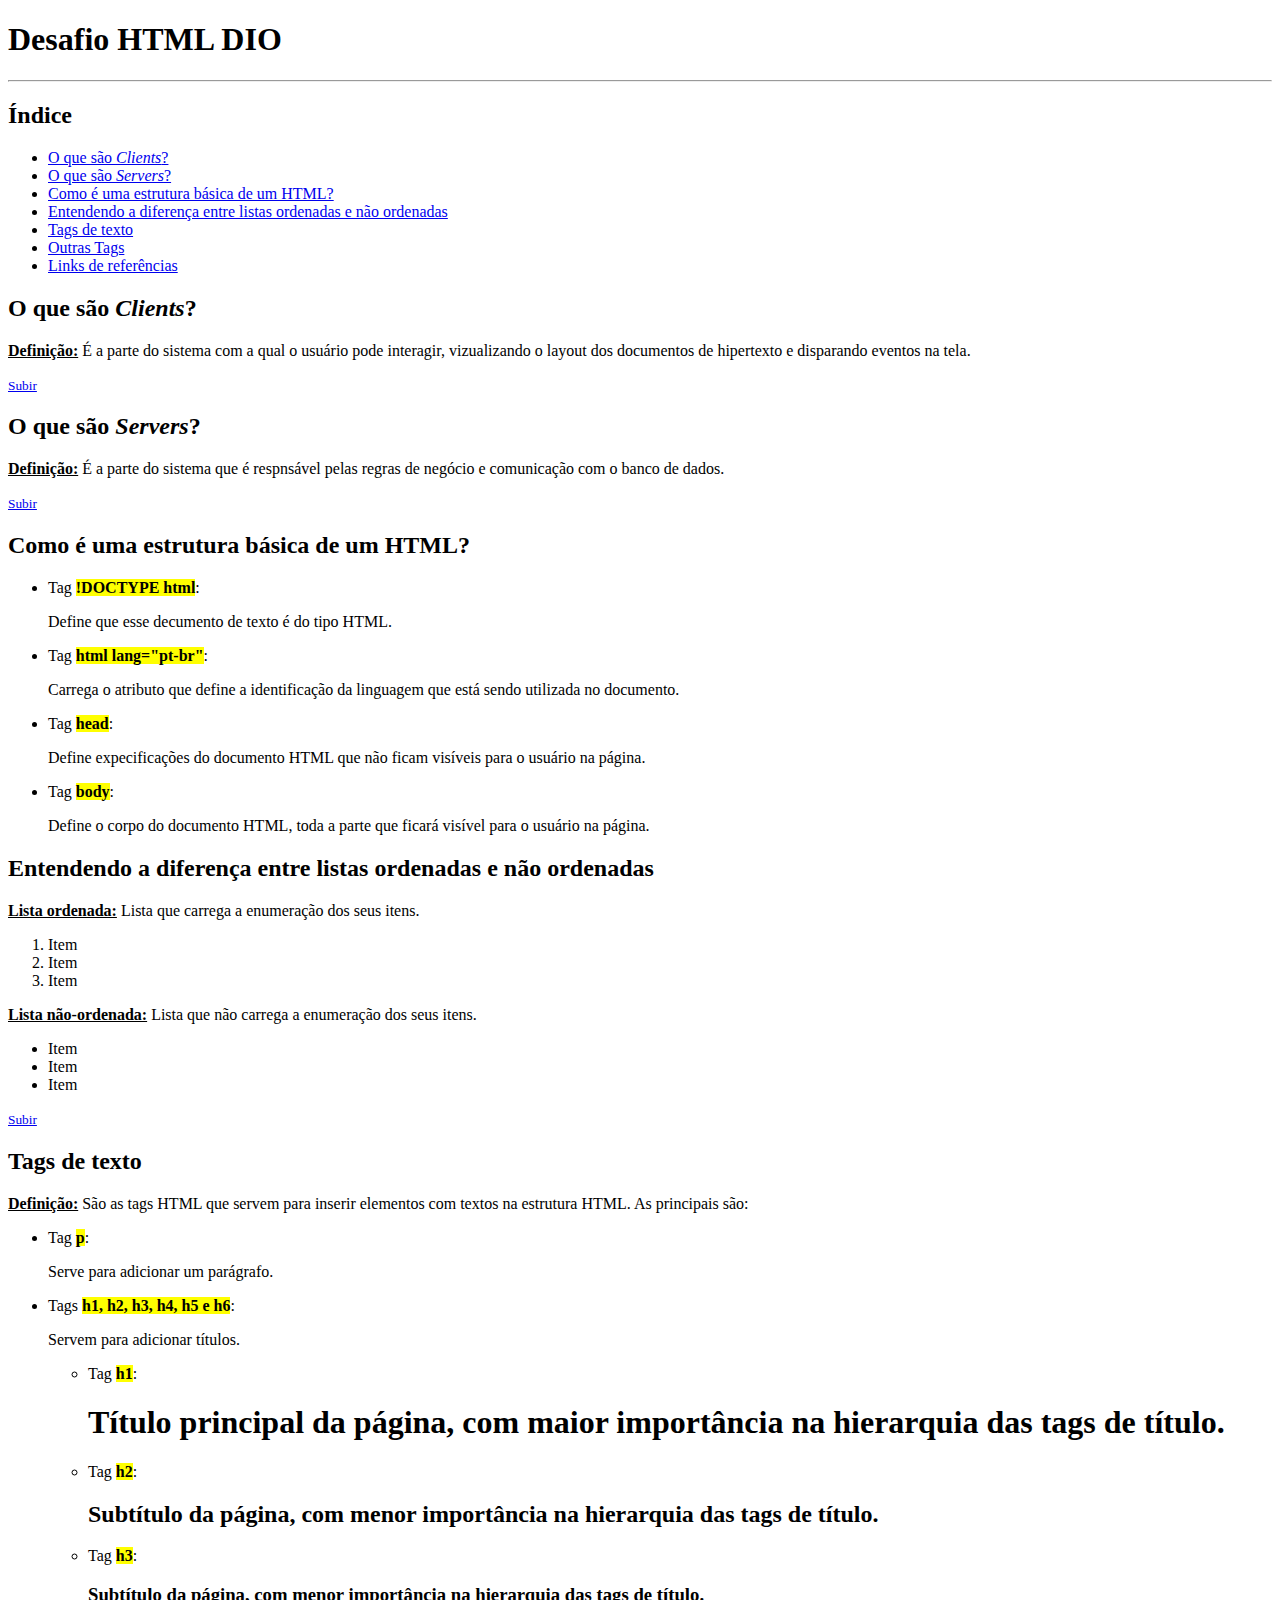
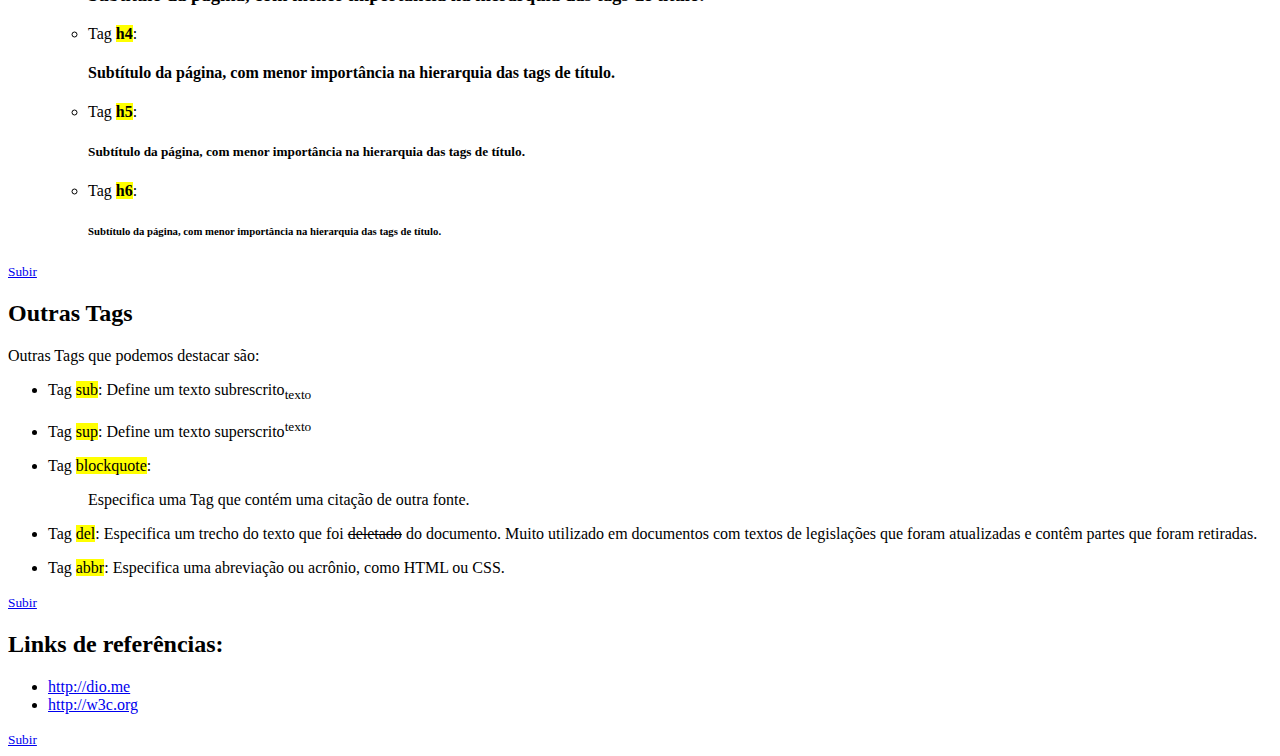
<file: HTML-01/index.html>
<!DOCTYPE html>
<html lang="pt-br">
<head>
    <meta charset="UTF-8">
    <meta http-equiv="X-UA-Compatible" content="IE=edge">
    <meta name="viewport" content="width=device-width, initial-scale=1.0">
    <title>Desafio HTML DIO</title>
</head>
<body>
    <h1>Desafio HTML DIO</h1>
    <hr/>

    <h2 id="a-1">Índice</h2>
    <ul>
        <li><a href="#a-2">O que são <i>Clients</i>?</a></li>
        <li><a href="#a-3">O que são <i>Servers</i>?</a></li>
        <li><a href="#a-4">Como é uma estrutura básica de um HTML?</a></li>
        <li><a href="#a-5">Entendendo a diferença entre listas ordenadas e não ordenadas</a></li>
        <li><a href="#a-6">Tags de texto</a></li>
        <li><a href="#a-7">Outras Tags</a></li>
        <li><a href="#a-8">Links de referências</a></li>
    </ul>

    <h2 id="a-2">O que são <i>Clients</i>?</h2>
    <p><strong><u>Definição:</u> </strong>É a parte do sistema com a qual o usuário pode interagir, vizualizando o layout dos documentos de hipertexto e disparando eventos na tela.</p>
    <a href="#a-1"><small>Subir</small></a>

    <h2 id="a-3">O que são <i>Servers</i>?</h2>
    <p><strong><u>Definição:</u> </strong>É a parte do sistema que é respnsável pelas regras de negócio e comunicação com o banco de dados.</p>
       <a href="#a-1"><small>Subir</small></a>

    <h2 id="a-4">Como é uma estrutura básica de um HTML?</h2>
    <ul>
      <li>Tag <b><mark>!DOCTYPE html</mark></b>: <p>Define que esse decumento de texto é do tipo HTML.</p></li>
      <li>Tag <b><mark>html lang="pt-br"</mark></b>: <p>Carrega o atributo que define a identificação da linguagem que está sendo utilizada no documento.</p></li>
      <li>Tag <b><mark>head</mark></b>: <p>Define expecificações do documento HTML que não ficam visíveis para o usuário na página.</p></li>
      <li>Tag <b><mark>body</mark></b>: <p>Define o corpo do documento HTML, toda a parte que ficará visível para o usuário na página.</p></li>
    </ul>

    <h2 id="a-5">Entendendo a diferença entre listas ordenadas e não ordenadas</h2>
    <p><strong><u>Lista ordenada:</u> </strong>Lista que carrega a enumeração dos seus itens.</p>
    <ol>
      <li>Item</li>
      <li>Item</li>
      <li>Item</li>
    </ol>

    <p><strong><u>Lista não-ordenada:</u> </strong>Lista que não carrega a enumeração dos seus itens.</p>
    <ul>
      <li>Item</li>
      <li>Item</li>
      <li>Item</li>
    </ul>
       <a href="#a-1"><small>Subir</small></a>

    <h2 id="a-6">Tags de texto</h2>
    <p><strong><u>Definição:</u> </strong>São as tags HTML que servem para inserir elementos com textos na estrutura HTML. As principais são:</p>
    <ul>
      <li>Tag <b><mark>p</mark></b>: <p>Serve para adicionar um parágrafo.</p></li>
    </ul>
    <ul>
      <li>Tags <b><mark>h1, h2, h3, h4, h5 e h6</mark></b>: <p>Servem para adicionar títulos.</p>
         <ul>
            <li>Tag <b><mark>h1</mark></b>: <h1>Título principal da página, com maior importância na hierarquia das tags de título.</h1></li>
            <li>Tag <b><mark>h2</mark></b>: <h2>Subtítulo da página, com menor importância na hierarquia das tags de título.</h2></li>
            <li>Tag <b><mark>h3</mark></b>: <h3>Subtítulo da página, com menor importância na hierarquia das tags de título.</h3></li>
            <li>Tag <b><mark>h4</mark></b>: <h4>Subtítulo da página, com menor importância na hierarquia das tags de título.</h4></li>
            <li>Tag <b><mark>h5</mark></b>: <h5>Subtítulo da página, com menor importância na hierarquia das tags de título.</h5></li>
            <li>Tag <b><mark>h6</mark></b>: <h6>Subtítulo da página, com menor importância na hierarquia das tags de título.</h6></li>
         </ul>
      </li>
    </ul>
    <a href="#a-1"><small>Subir</small></a>

    <h2 id="a-7">Outras Tags</h2>
    <p>Outras Tags que podemos destacar são:</p>
    <ul>
      <li><p>Tag <mark>sub</mark>: Define um texto subrescrito<sub>texto</sub></p></li>
      <li><p>Tag <mark>sup</mark>: Define um texto superscrito<sup>texto</sup></p></li>
      <li><p>Tag <mark>blockquote</mark>: <blockquote cite="https://www.w3schools.com/tags/tag_blockquote.asp"> Especifica uma Tag que contém uma citação de outra fonte.</blockquote></p></li>
      <li><p>Tag <mark>del</mark>: Especifica um trecho do texto que foi <del>deletado</del> do documento. Muito utilizado em documentos com textos de legislações que foram atualizadas e contêm partes que foram retiradas.</p></li>
      <li><p>Tag <mark>abbr</mark>: Especifica uma abreviação ou acrônio, como <abbr>HTML</abbr> ou <abbr>CSS</abbr>.</p></li>
    </ul>
    <a href="#a-1"><small>Subir</small></a>

    <h2 id="a-8">Links de referências:</h2>
    <ul>
        <li><a href="#">http://dio.me</a></li>
        <li><a href="#">http://w3c.org</a></li>
    </ul>
    <a href="#a-1"><small>Subir</small></a>

</body>
</html>
</file>
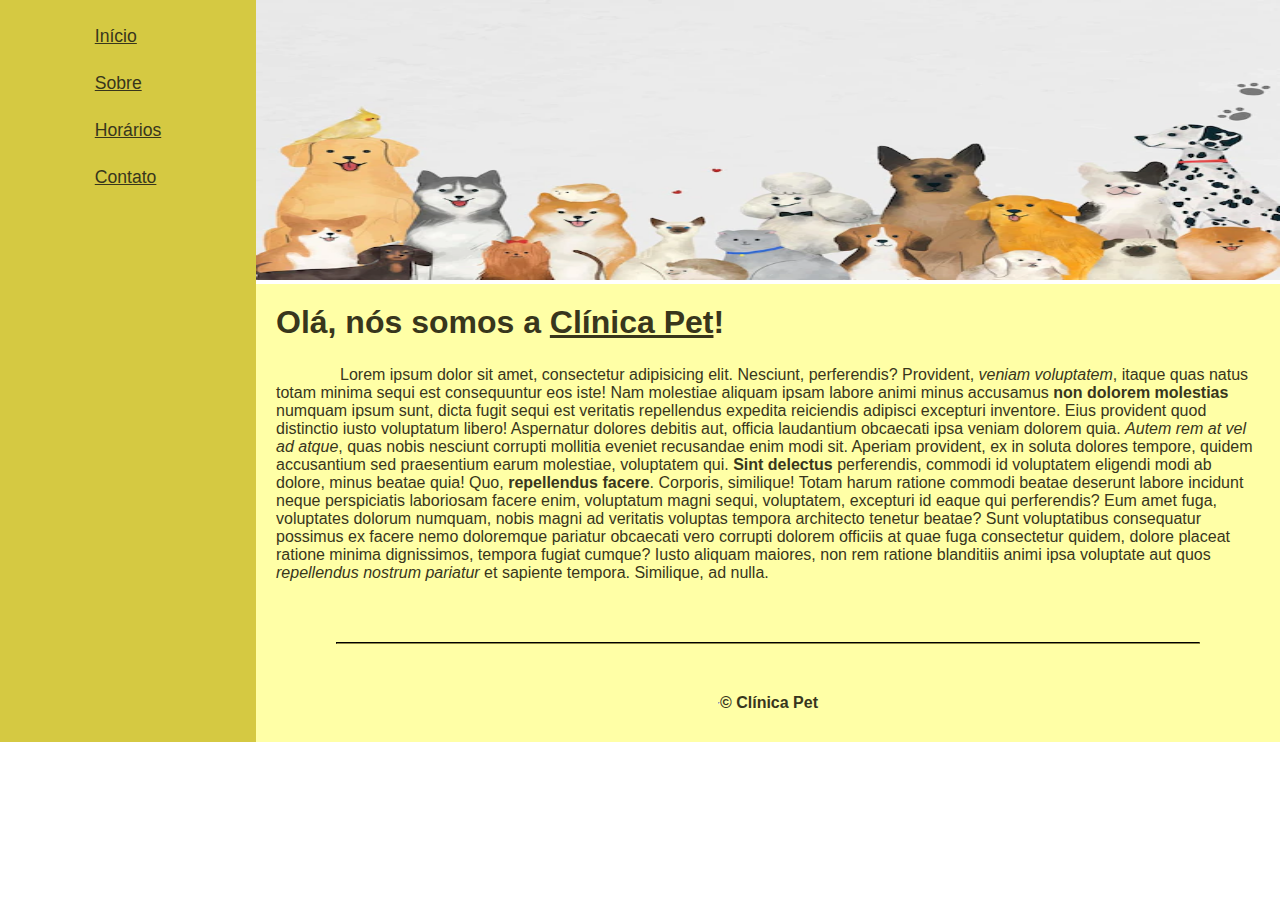
<file: HTML-02/01-Pagina-Inicial.html>
<!DOCTYPE html>
<html lang="pt-br">
<head>
    <meta charset="UTF-8">
    <meta http-equiv="X-UA-Compatible" content="IE=edge">
    <meta name="viewport" content="width=device-width, initial-scale=1.0">
    <title>Clínica Pet</title>
    <link rel="stylesheet" href="base.css">
</head>
<body>
    <div class="wrapper">
        <div class="menu">
            <ul>
                <li><a href="./01-Pagina-Inicial.html">Início</a></li>
                <li><a href="./02-Sobre.html">Sobre</a></li>
                <li><a href="./03-Horarios.html">Horários</a></li>
                <li><a href="./04-Contato.html">Contato</a></li>
            </ul>
        </div>

        <div class="main">
            <div class="header">
                <img src="./imgs/paginaInicial-header-img.webp" alt="Ilistração de vários animais juntos" width="100%" height="280px">
            </div>
    
            <div class="content">
                <h1>Olá, nós somos a <u>Clínica Pet</u>!</h1>
                <p>Lorem ipsum dolor sit amet, consectetur adipisicing elit. Nesciunt, perferendis? Provident, <i>veniam voluptatem</i>, itaque quas natus totam minima sequi est consequuntur eos iste! Nam molestiae aliquam ipsam labore animi minus accusamus <strong>non dolorem molestias</strong> numquam ipsum sunt, dicta fugit sequi est veritatis repellendus expedita reiciendis adipisci excepturi inventore. Eius provident quod distinctio iusto voluptatum libero! Aspernatur dolores debitis aut, officia laudantium obcaecati ipsa veniam dolorem quia. <i>Autem rem at vel ad atque</i>, quas nobis nesciunt corrupti mollitia eveniet recusandae enim modi sit. Aperiam provident, ex in soluta dolores tempore, quidem accusantium sed praesentium earum molestiae, voluptatem qui. <strong>Sint delectus</strong> perferendis, commodi id voluptatem eligendi modi ab dolore, minus beatae quia! Quo, <strong>repellendus facere</strong>. Corporis, similique! Totam harum ratione commodi beatae deserunt labore incidunt neque perspiciatis laboriosam facere enim, voluptatum magni sequi, voluptatem, excepturi id eaque qui perferendis? Eum amet fuga, voluptates dolorum numquam, nobis magni ad veritatis voluptas tempora architecto tenetur beatae? Sunt voluptatibus consequatur possimus ex facere nemo doloremque pariatur obcaecati vero corrupti dolorem officiis at quae fuga consectetur quidem, dolore placeat ratione minima dignissimos, tempora fugiat cumque? Iusto aliquam maiores, non rem ratione blanditiis animi ipsa voluptate aut quos <i>repellendus nostrum pariatur</i> et sapiente tempora. Similique, ad nulla.</p>

                <hr>

            </div>

            <div class="footer">
                <hr>
                <h4>&copy Clínica Pet</h4>
            </div>
        </div>
    </div>
</body>
</html>
</file>
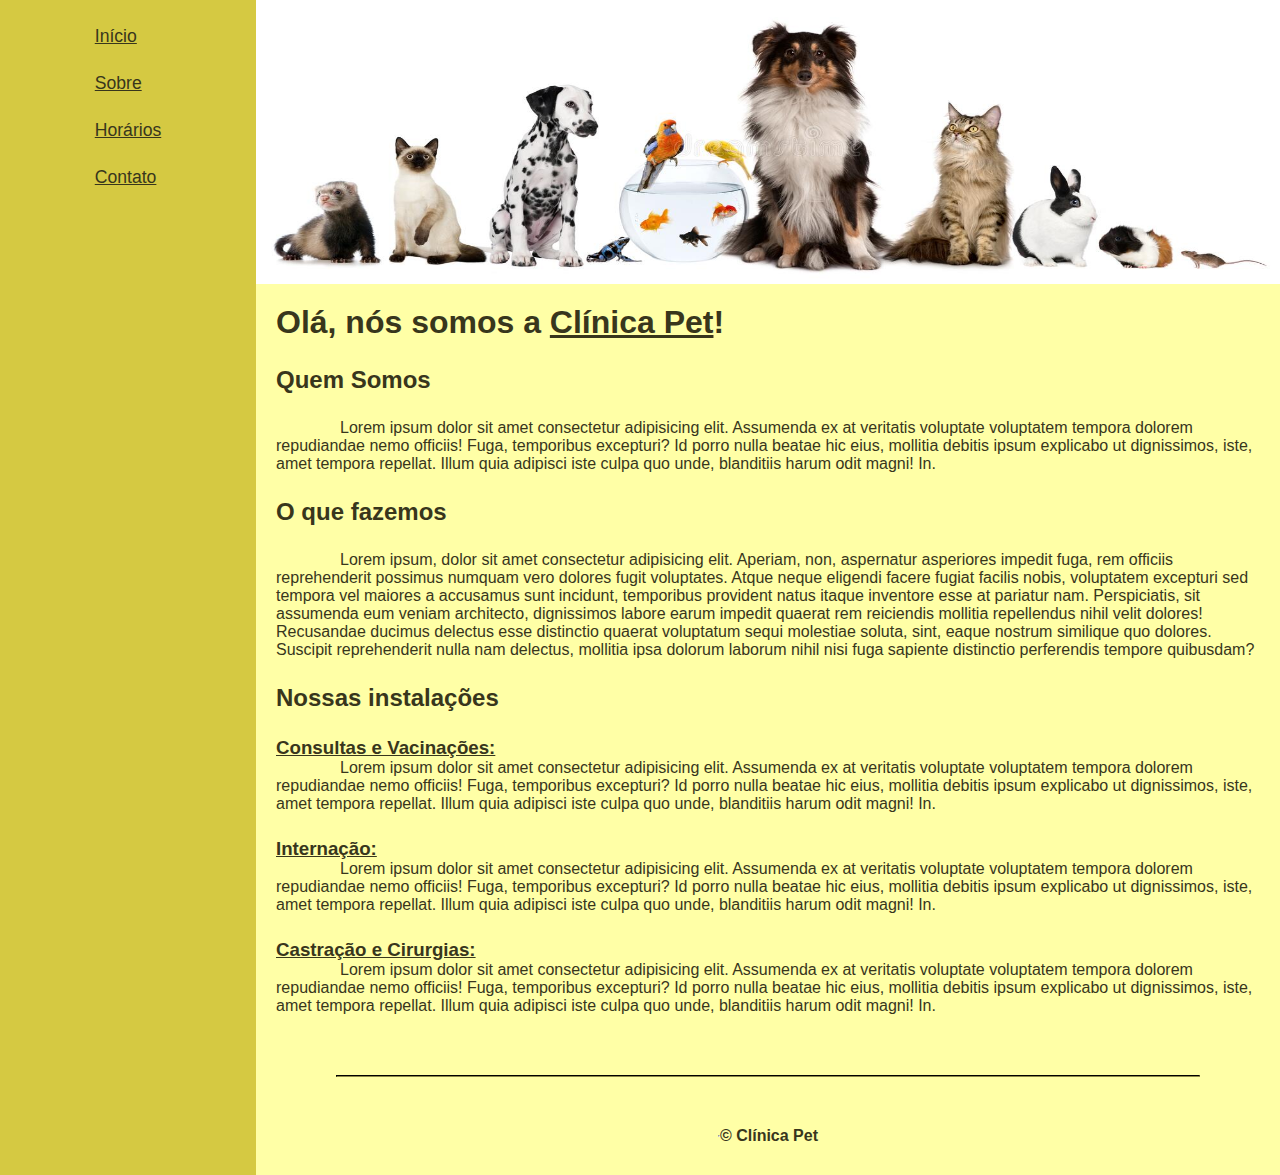
<file: HTML-02/02-Sobre.html>
<!DOCTYPE html>
<html lang="pt-br">
<head>
    <meta charset="UTF-8">
    <meta http-equiv="X-UA-Compatible" content="IE=edge">
    <meta name="viewport" content="width=device-width, initial-scale=1.0">
    <title>Clínica Pet</title>
    <link rel="stylesheet" href="base.css">
</head>
<body>
    <div class="wrapper">
        <div class="menu">
            <ul>
                <li><a href="./01-Pagina-Inicial.html">Início</a></li>
                <li><a href="./02-Sobre.html">Sobre</a></li>
                <li><a href="./03-Horarios.html">Horários</a></li>
                <li><a href="./04-Contato.html">Contato</a></li>
            </ul>
        </div>

        <div class="main">
            <div class="header">
                <img src="./imgs/sobre-header-img.jpg" alt="Imagem de vários animais juntos" width="100%" height="280px">
            </div>
    
            <div class="content">
                <h1>Olá, nós somos a <u>Clínica Pet</u>!</h1>
                <article>
                    <h2>Quem Somos</h2>
                    <p>Lorem ipsum dolor sit amet consectetur adipisicing elit. Assumenda ex at veritatis voluptate voluptatem tempora dolorem repudiandae nemo officiis! Fuga, temporibus excepturi? Id porro nulla beatae hic eius, mollitia debitis ipsum explicabo ut dignissimos, iste, amet tempora repellat. Illum quia adipisci iste culpa quo unde, blanditiis harum odit magni! In.</p>
                </article>

                <article>
                    <h2>O que fazemos</h2>
                    <p>Lorem ipsum, dolor sit amet consectetur adipisicing elit. Aperiam, non, aspernatur asperiores impedit fuga, rem officiis reprehenderit possimus numquam vero dolores fugit voluptates. Atque neque eligendi facere fugiat facilis nobis, voluptatem excepturi sed tempora vel maiores a accusamus sunt incidunt, temporibus provident natus itaque inventore esse at pariatur nam. Perspiciatis, sit assumenda eum veniam architecto, dignissimos labore earum impedit quaerat rem reiciendis mollitia repellendus nihil velit dolores! Recusandae ducimus delectus esse distinctio quaerat voluptatum sequi molestiae soluta, sint, eaque nostrum similique quo dolores. Suscipit reprehenderit nulla nam delectus, mollitia ipsa dolorum laborum nihil nisi fuga sapiente distinctio perferendis tempore quibusdam?</p>
                </article>

                <article>
                    <h2>Nossas instalações</h2>
                    <h3><u>Consultas e Vacinações:</u></h3>
                    <p>Lorem ipsum dolor sit amet consectetur adipisicing elit. Assumenda ex at veritatis voluptate voluptatem tempora dolorem repudiandae nemo officiis! Fuga, temporibus excepturi? Id porro nulla beatae hic eius, mollitia debitis ipsum explicabo ut dignissimos, iste, amet tempora repellat. Illum quia adipisci iste culpa quo unde, blanditiis harum odit magni! In.</p>
                    <h3><u>Internação:</u></h3>
                    <p>Lorem ipsum dolor sit amet consectetur adipisicing elit. Assumenda ex at veritatis voluptate voluptatem tempora dolorem repudiandae nemo officiis! Fuga, temporibus excepturi? Id porro nulla beatae hic eius, mollitia debitis ipsum explicabo ut dignissimos, iste, amet tempora repellat. Illum quia adipisci iste culpa quo unde, blanditiis harum odit magni! In.</p>
                    <h3><u>Castração e Cirurgias:</u></h3>
                    <p>Lorem ipsum dolor sit amet consectetur adipisicing elit. Assumenda ex at veritatis voluptate voluptatem tempora dolorem repudiandae nemo officiis! Fuga, temporibus excepturi? Id porro nulla beatae hic eius, mollitia debitis ipsum explicabo ut dignissimos, iste, amet tempora repellat. Illum quia adipisci iste culpa quo unde, blanditiis harum odit magni! In.</p>
                </article>

                <hr>

            </div>

            <div class="footer">
                <hr>
                <h4>&copy Clínica Pet</h4>
            </div>
        </div>
    </div>
</body>
</html>
</file>
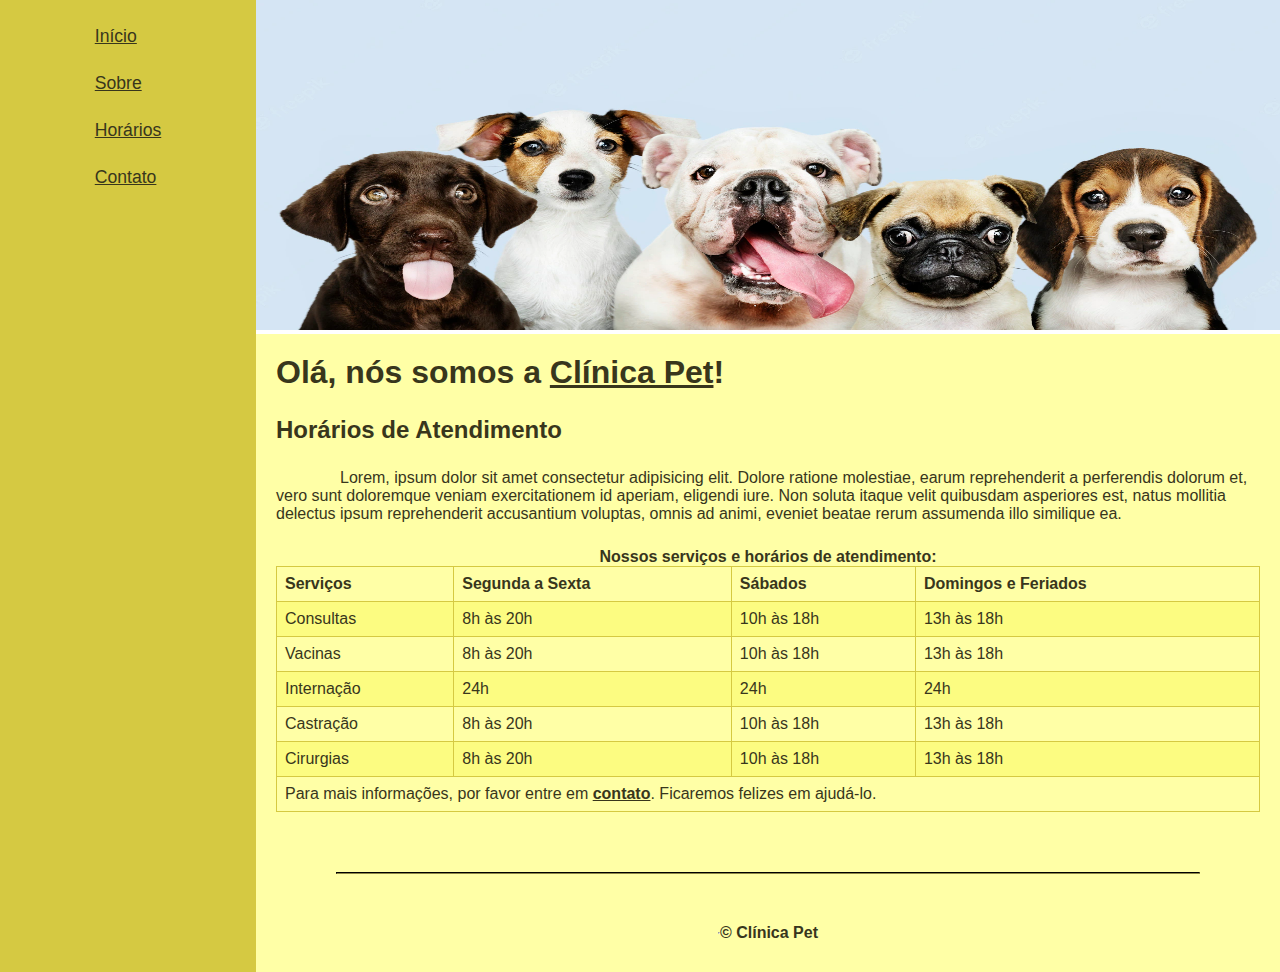
<file: HTML-02/03-Horarios.html>
<!DOCTYPE html>
<html lang="pt-br">

<head>
    <meta charset="UTF-8">
    <meta http-equiv="X-UA-Compatible" content="IE=edge">
    <meta name="viewport" content="width=device-width, initial-scale=1.0">
    <title>Clínica Pet</title>
    <link rel="stylesheet" href="base.css">
</head>

<body>
    <div class="wrapper">
        <div class="menu">
            <ul>
                <li><a href="./01-Pagina-Inicial.html">Início</a></li>
                <li><a href="./02-Sobre.html">Sobre</a></li>
                <li><a href="./03-Horarios.html">Horários</a></li>
                <li><a href="./04-Contato.html">Contato</a></li>
            </ul>
        </div>

        <div class="main">
            <div class="header">
                <img src="./imgs/horarios-header-img.webp" alt="Imagem de vários animais juntos" width="100%"
                    height="330px">
            </div>

            <div class="content">
                <h1>Olá, nós somos a <u>Clínica Pet</u>!</h1>
                <h2>Horários de Atendimento</h2>
                <p>Lorem, ipsum dolor sit amet consectetur adipisicing elit. Dolore ratione molestiae, earum reprehenderit a perferendis dolorum et, vero sunt doloremque veniam exercitationem id aperiam, eligendi iure. Non soluta itaque velit quibusdam asperiores est, natus mollitia delectus ipsum reprehenderit accusantium voluptas, omnis ad animi, eveniet beatae rerum assumenda illo similique ea.</p>

                <table summary="Tabela com horários dos serviços da Clínica.">
                    <caption><strong>Nossos serviços e horários de atendimento:</strong></caption>
                    <tr>
                        <th>Serviços</th>
                        <th>Segunda a Sexta</th>
                        <th>Sábados</th>
                        <th>Domingos e Feriados</th>
                    </tr>
                    <tr>
                        <td>Consultas</td>
                        <td>8h às 20h</td>
                        <td>10h às 18h</td>
                        <td>13h às 18h</td>
                    </tr>
                    <tr>
                        <td>Vacinas</td>
                        <td>8h às 20h</td>
                        <td>10h às 18h</td>
                        <td>13h às 18h</td>
                    </tr>
                    <tr>
                        <td>Internação</td>
                        <td>24h</td>
                        <td>24h</td>
                        <td>24h</td>
                    </tr>
                    <tr>
                        <td>Castração</td>
                        <td>8h às 20h</td>
                        <td>10h às 18h</td>
                        <td>13h às 18h</td>
                    </tr>
                    <tr>
                        <td>Cirurgias</td>
                        <td>8h às 20h</td>
                        <td>10h às 18h</td>
                        <td>13h às 18h</td>
                    </tr>
                    <tfoot>
                        <tr>
                            <td colspan="4">Para mais informações, por favor entre em <a href="./04-Contato.html"><b>contato</a></b>. Ficaremos felizes em ajudá-lo.</td>
                        </tr>
                    </tfoot>
                </table>

                <hr>

            </div>

            <div class="footer">
                <hr>
                <h4>&copy Clínica Pet</h4>
            </div>
        </div>
    </div>
</body>

</html>
</file>
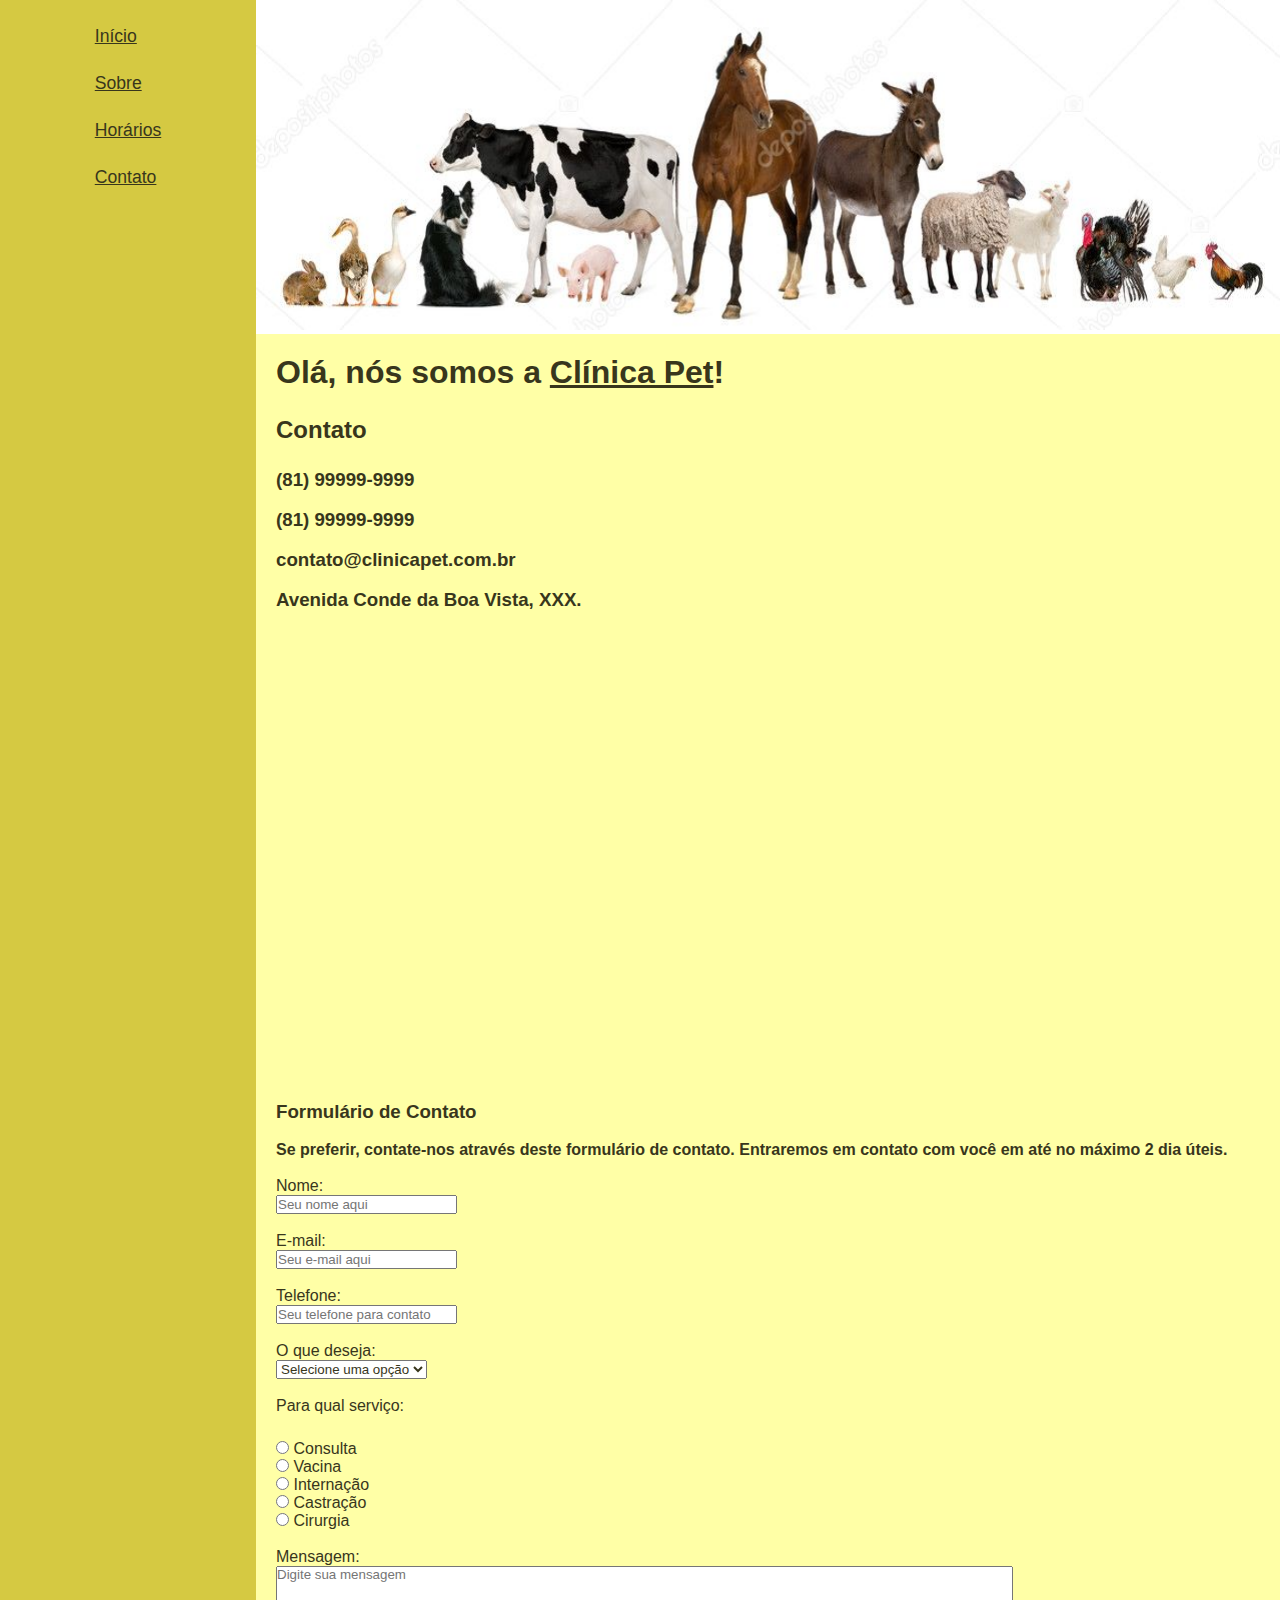
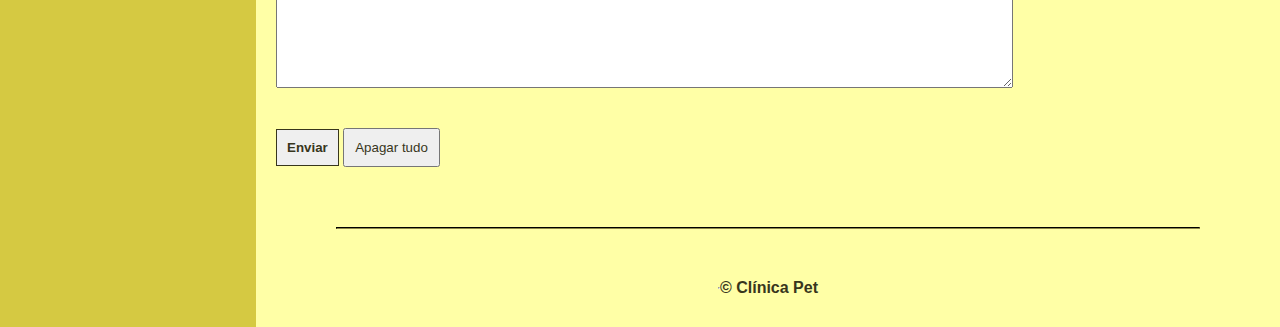
<file: HTML-02/04-Contato.html>
<!DOCTYPE html>
<html lang="pt-br">

<head>
    <meta charset="UTF-8">
    <meta http-equiv="X-UA-Compatible" content="IE=edge">
    <meta name="viewport" content="width=device-width, initial-scale=1.0">
    <title>Clínica Pet</title>
    <link rel="stylesheet" href="base.css">
    <link rel="stylesheet" href="https://cdnjs.cloudflare.com/ajax/libs/font-awesome/6.2.0/css/all.min.css"
        integrity="sha512-xh6O/CkQoPOWDdYTDqeRdPCVd1SpvCA9XXcUnZS2FmJNp1coAFzvtCN9BmamE+4aHK8yyUHUSCcJHgXloTyT2A=="
        crossorigin="anonymous" referrerpolicy="no-referrer" />
</head>

<body>
    <div class="wrapper">
        <div class="menu">
            <ul>
                <li><a href="./01-Pagina-Inicial.html">Início</a></li>
                <li><a href="./02-Sobre.html">Sobre</a></li>
                <li><a href="./03-Horarios.html">Horários</a></li>
                <li><a href="./04-Contato.html">Contato</a></li>
            </ul>
        </div>

        <div class="main">
            <div class="header">
                <img src="./imgs/contato-header-img.jpg" alt="Imagem de vários animais juntos" width="100%"
                    height="330px">
            </div>

            <div class="content">
                <h1>Olá, nós somos a <u>Clínica Pet</u>!</h1>
                <h2>Contato</h2>
                <h3><i class="fa fa-phone" aria-hidden="true"></i> (81) 99999-9999</h3>
                <br>
                <h3><i class="fa-brands fa-whatsapp"></i> (81) 99999-9999</h3>
                <br>
                <h3><i class="fa-solid fa-envelope"></i> contato@clinicapet.com.br</h3>
                <br>
                <h3><i class="fa-sharp fa-solid fa-location-dot"></i> Avenida Conde da Boa Vista, XXX.</h3>
                <br>
                <iframe
                    src="https://www.google.com/maps/embed?pb=!1m18!1m12!1m3!1d3950.417195407056!2d-34.88997368522024!3d-8.058856694197432!2m3!1f0!2f0!3f0!3m2!1i1024!2i768!4f13.1!3m3!1m2!1s0x7ab18c10c9b8a4d%3A0xb6c1a128c217f351!2sAv.%20Conde%20da%20Boa%20Vista%2C%20Recife%20-%20PE%2C%2050030-230!5e0!3m2!1spt-BR!2sbr!4v1668363314435!5m2!1spt-BR!2sbr"
                    width="600" height="450" style="border:0;" allowfullscreen="" loading="lazy"
                    referrerpolicy="no-referrer-when-downgrade"></iframe>
                <br><br>
                <h3>Formulário de Contato</h3>
                <br>
                <h4>Se preferir, contate-nos através deste formulário de contato. Entraremos em contato com você em até
                    no máximo 2 dia úteis.</h2>
                <br>
                <form action="">
                    <div>
                        <label for="nome">Nome:</label> <br>
                        <input type="text" name="nome" placeholder="Seu nome aqui" required> <br><br>
                    </div>
                    <div>
                        <label for="email">E-mail:</label> <br>
                        <input type="email" name="email" placeholder="Seu e-mail aqui" required> <br><br>
                    </div>
                    <div>
                        <label for="tel">Telefone:</label> <br>
                        <input type="tel" name="tel" placeholder="Seu telefone para contato"> <br><br>
                    </div>
                    <div>
                        <label for="select">O que deseja:</label> <br>
                        <select name="select" id="select">
                            <option value="">Selecione uma opção</option>
                            <option value="">Agendamento</option>
                            <option value="">Informações</option>
                            <option value="">Parceria</option>
                            <option value="">Doações</option>
                        </select> <br><br>
                    </div>
                    <div>
                        <p style="text-indent: 0;">Para qual serviço:</p>
                        <input type="radio" id="consulta" name="servico" value="consulta">
                        <label for="consulta">Consulta</label><br>
                        <input type="radio" id="vacina" name="servico" value="vacina">
                        <label for="vacina">Vacina</label><br>
                        <input type="radio" id="internacao" name="servico" value="internacao">
                        <label for="internacao">Internação</label><br>
                        <input type="radio" id="castracao" name="servico" value="castracao">
                        <label for="castracao">Castração</label><br>
                        <input type="radio" id="cirurgia" name="servico" value="cirurgia">
                        <label for="cirurgia">Cirurgia</label><br><br>
                    </div>   
                    <div>
                        <label for="mensagem">Mensagem:</label> <br>
                        <textarea name="mensagem" id="mensagem" cols="90" rows="8" placeholder="Digite sua mensagem"></textarea> <br><br>
                    </div>
                    <br><button style="border: 1px solid #38361c;"><b>Enviar</b></button> <input type="reset" value="Apagar tudo" style="padding: 10px;">
                </form>






                    <hr>

            </div>

            <div class="footer">
                <hr>
                <h4>&copy Clínica Pet</h4>
            </div>
        </div>
    </div>
</body>

</html>
</file>
<file: HTML-02/base.css>
* {
    margin: 0;
    padding: 0;
    box-sizing: border-box;
    font-family: 'Segoe UI', sans-serif;
    color: #38361c;
}

.wrapper {
    display: flex;
    flex-direction: row;
}

/* menu: */

.menu {
    background-color: #d5c942;
    width: 20%;
    display: flex;
    justify-content: center;
}

.menu ul li {
    list-style: none;
    margin: 26px;
    font-size: 1.1rem;
    text-decoration: none;
}

/* main: */

.main {
    width: 80%;
}

.main .content {
    background-color: #ffffa6;
    padding: 20px;
}

.main .content p {
    text-indent: 4rem;
    margin-bottom: 25px;
}

.main .content h1, h2 {
    margin-bottom: 25px;
}

.main .content hr {
    border-color: #38361c;
    margin: 60px 60px 0;
}

table {
    font-family: arial, sans-serif;
    border-collapse: collapse;
    width: 100%;
}

td, th {
    border: 1px solid #d5c942;
    text-align: left;
    padding: 8px;
}

tr:nth-child(even) {
    background-color: #fcfc81;
}

button {
    padding: 10px;
}

/* footer: */

.main .footer {
    background-color: #ffffa6;
    display: flex;
    justify-content: center;
    align-items: center;
    padding: 30px;
}
</file>
